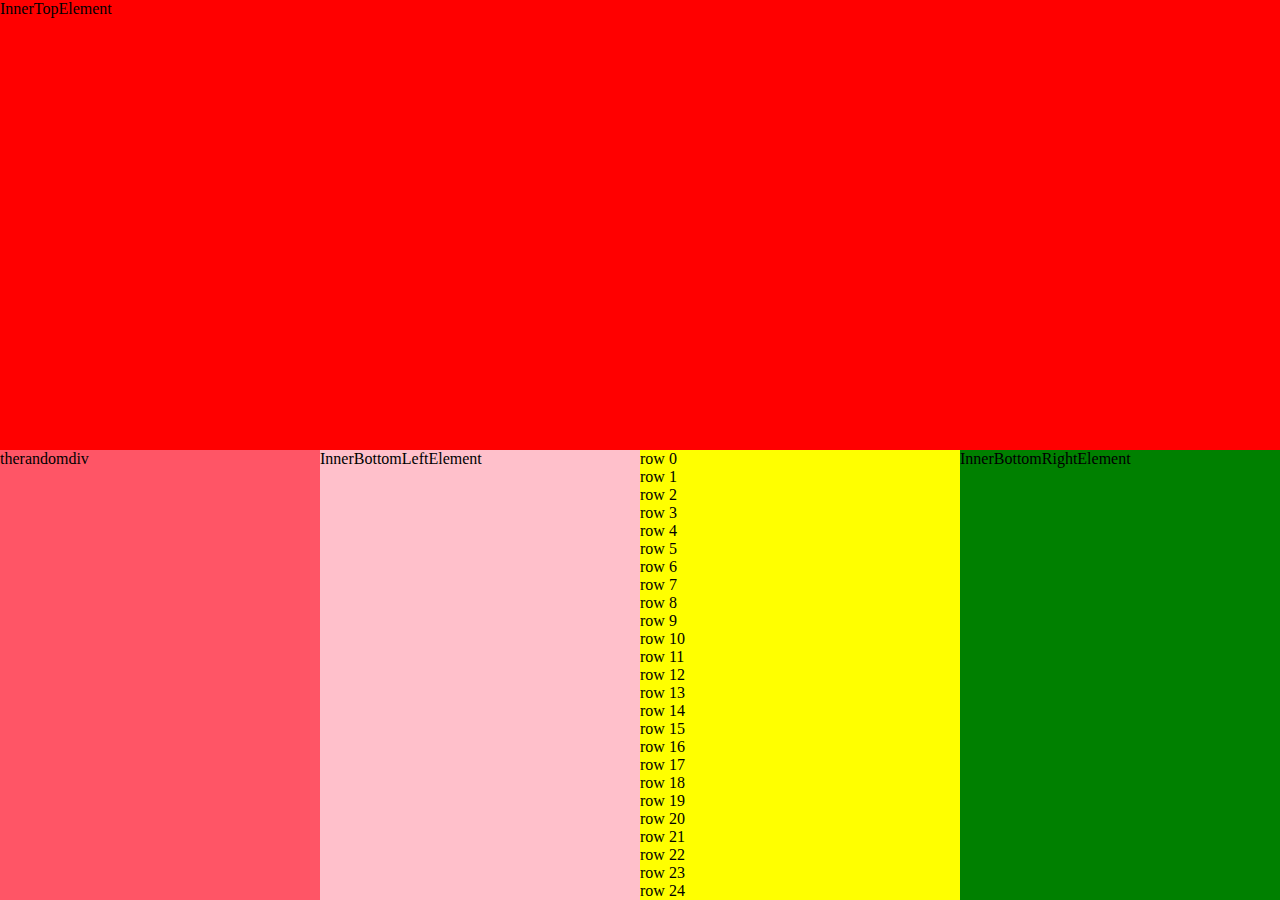
<file: index.html>
<html>
    <head>
        <link rel="stylesheet" type="text/css" href="./theme.css">
    </head>
    <body>
        Loading!!!
        <script type="module">
            import Program from '/Program.js';
            import OuterElement from '/CustomElements/OuterElement.js';

            Program.takeOver(OuterElement);                      
        </script>
    </body>
</html>
</file>
<file: theme.css>
* {
    --main-bg-color: orange;
    --secondary-bg-color: #FF5566;
}
</file>
